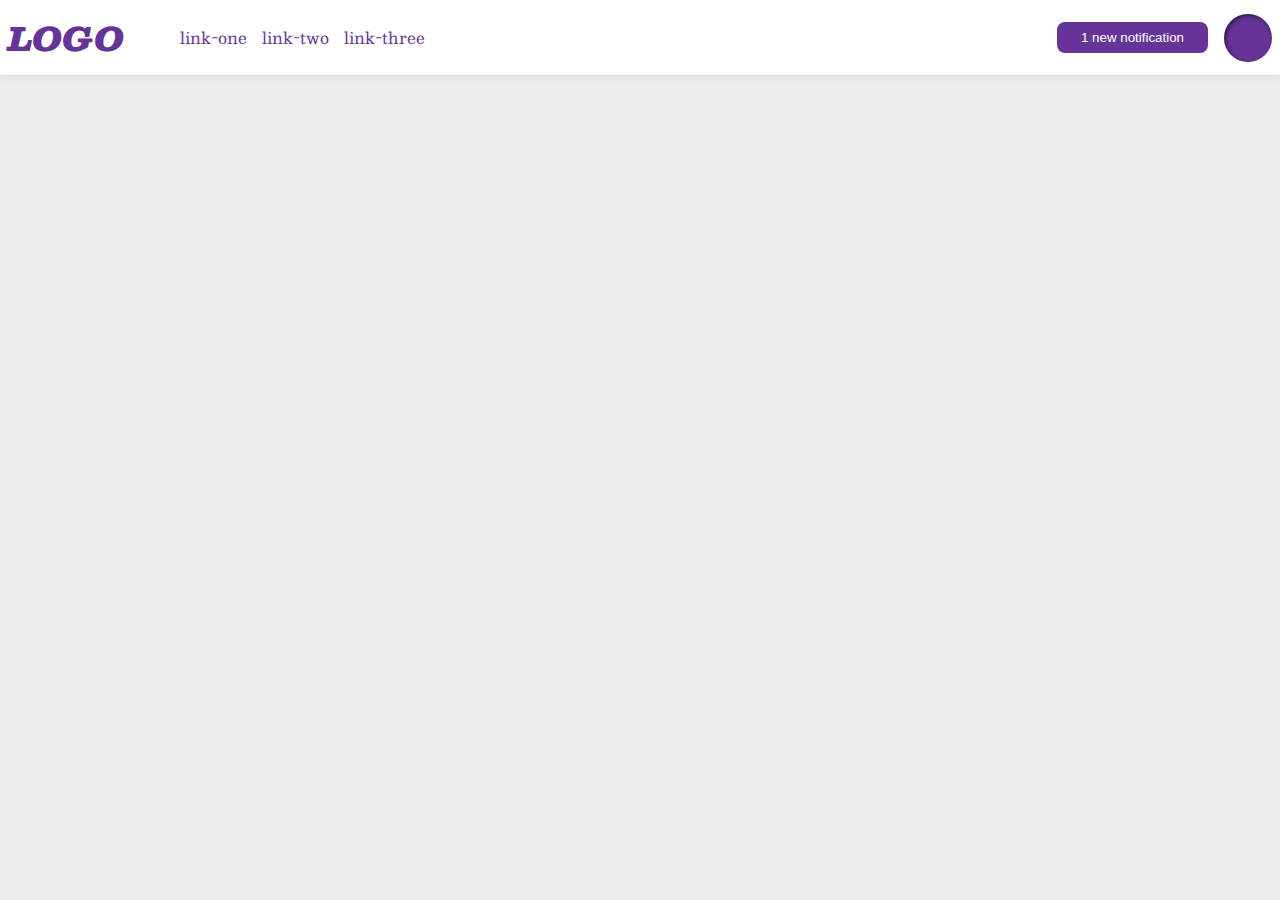
<file: foundations/flex/03-flex-header-2/index.html>
<!DOCTYPE html>
<html lang="en">
  <head>
    <meta charset="UTF-8">
    <meta http-equiv="X-UA-Compatible" content="IE=edge">
    <meta name="viewport" content="width=device-width, initial-scale=1.0">
    <title>Flex Header 2</title>
    <link rel="stylesheet" href="style.css">
  </head>
  <body>
    <div class="header">
      
      <div class="left-head">
      <div class="logo">
        LOGO
      </div>
      <ul class="links">
        <li><a href="https://google.com">link-one</a></li>
        <li><a href="https://google.com">link-two</a></li>
        <li><a href="https://google.com">link-three</a></li>
      </ul>
      </div>

      <div class="right-head">
      <button class="notifications">
        1 new notification
      </button>
      <div class="profile-image"></div>
      </div>
    </div>
  </body>
</html>
</file>
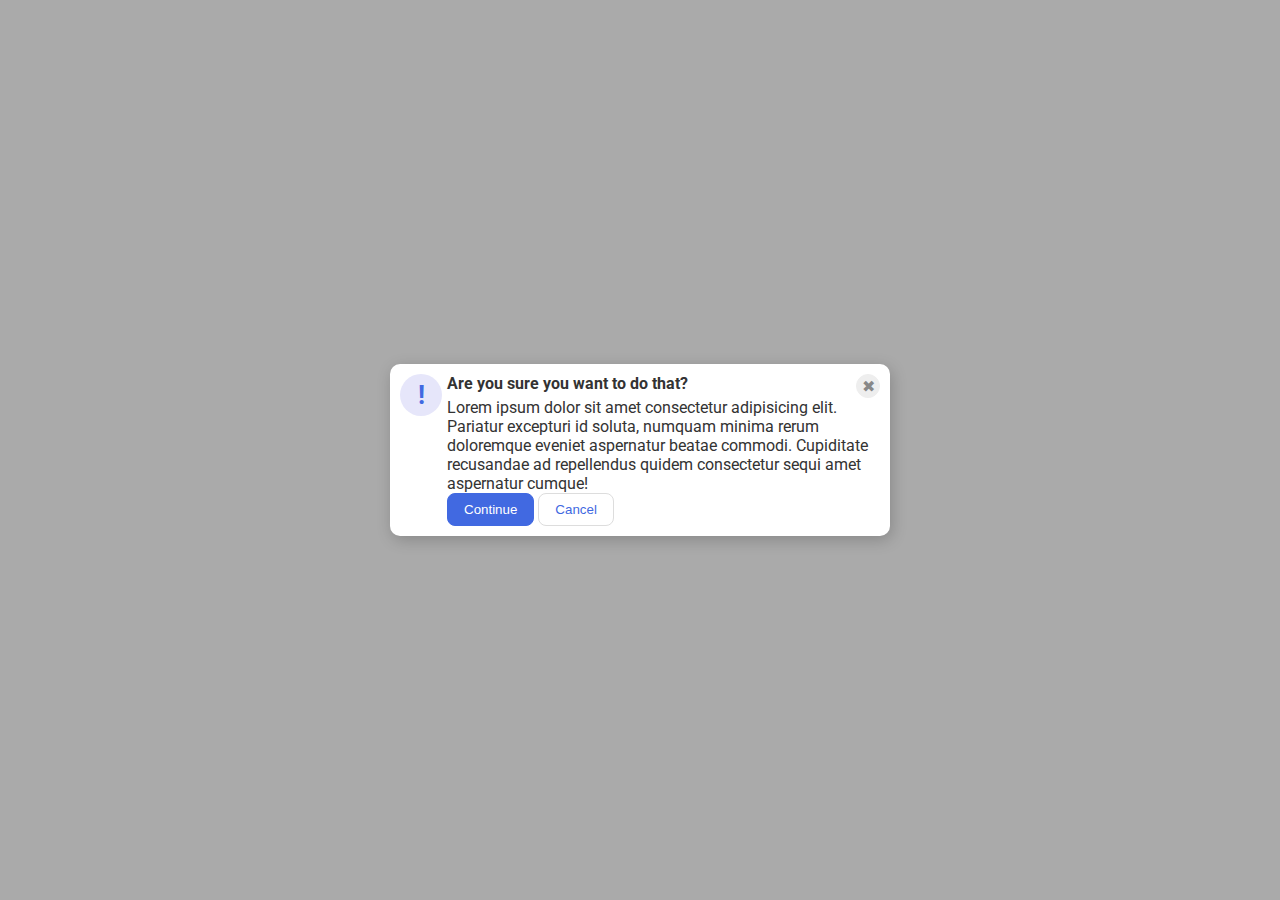
<file: foundations/flex/05-flex-modal/index.html>
<!DOCTYPE html>
<html lang="en">
  <head>
    <meta charset="UTF-8">
    <meta http-equiv="X-UA-Compatible" content="IE=edge">
    <meta name="viewport" content="width=device-width, initial-scale=1.0">
    <link rel="stylesheet" href="style.css">
    <title>Modal</title>
  </head>
  <body>
    <div class="modal">
      <div class="icon">!</div>
      <div class="right-container">
        <div class="header-container">
      <div class="header">Are you sure you want to do that?</div>
      <button class="close-button">✖</button>
      </div>
      <div class="text">Lorem ipsum dolor sit amet consectetur adipisicing elit. Pariatur excepturi id soluta, numquam minima rerum doloremque eveniet aspernatur beatae commodi. Cupiditate recusandae ad repellendus quidem consectetur sequi amet aspernatur cumque!</div>
      <div class="button-container">
      <button class="continue">Continue</button>
      <button class="cancel">Cancel</button>
      </div>
      </div>
    </div>
  </body>
</html>
</file>
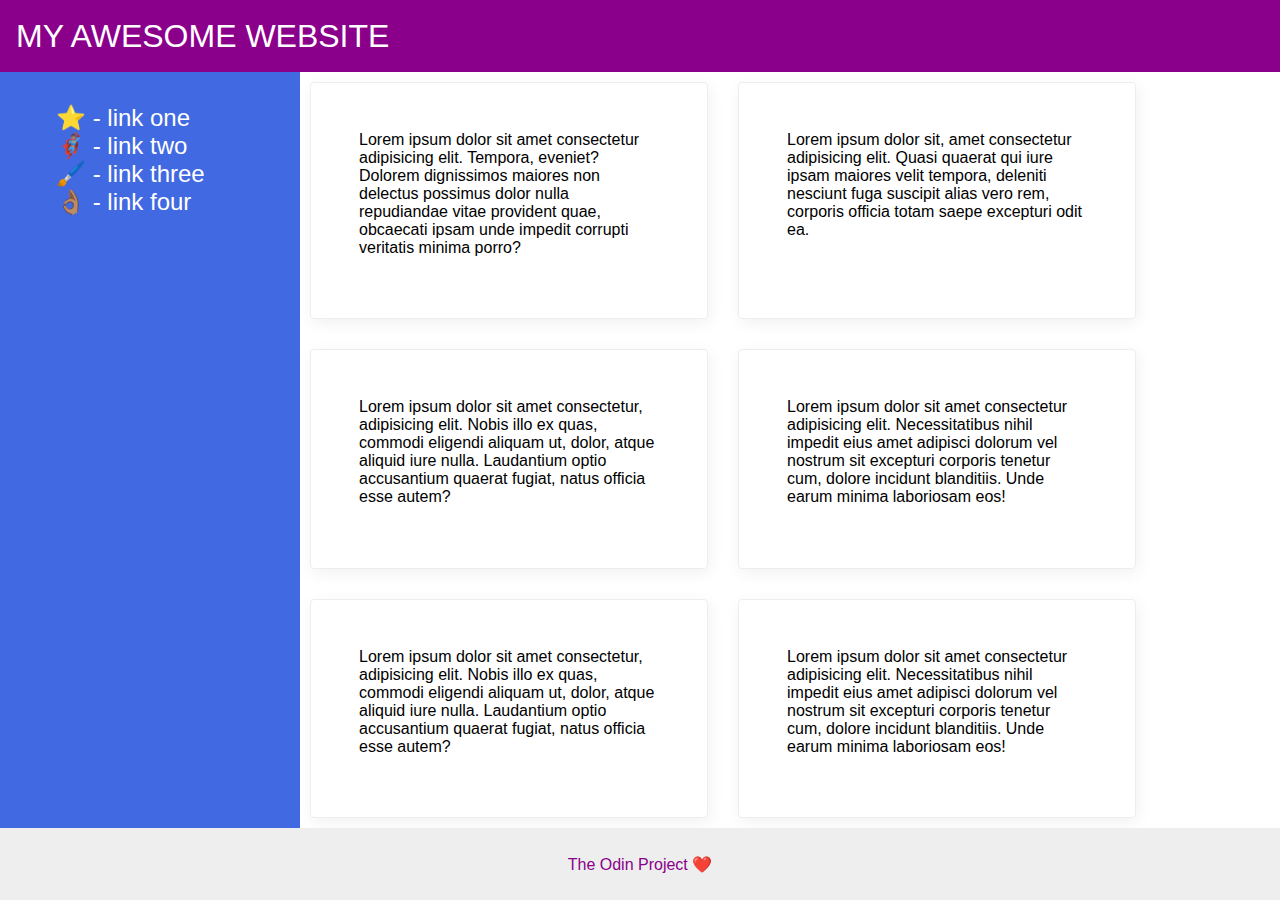
<file: foundations/flex/07-flex-layout-2/index.html>
<!DOCTYPE html>
<html lang="en">
  <head>
    <meta charset="UTF-8">
    <meta http-equiv="X-UA-Compatible" content="IE=edge">
    <meta name="viewport" content="width=device-width, initial-scale=1.0">
    <title>The Holy Grail</title>
    <link rel="stylesheet" href="style.css">
  </head>
  <body>
    <div class="header">
      MY AWESOME WEBSITE
    </div>

    <div class="body">
    <div class="sidebar">
      <ul>
        <li><a href="#">⭐ - link one</a></li>
        <li><a href="#">🦸🏽‍♂️ - link two</a></li>
        <li><a href="#">🖌️ - link three</a></li>
        <li><a href="#">👌🏽 - link four</a></li>
      </ul>
    </div>

    <div class="card-container">
    <div class="card">Lorem ipsum dolor sit amet consectetur adipisicing elit. Tempora, eveniet? Dolorem dignissimos maiores non delectus possimus dolor nulla repudiandae vitae provident quae, obcaecati ipsam unde impedit corrupti veritatis minima porro?</div>
    <div class="card">Lorem ipsum dolor sit, amet consectetur adipisicing elit. Quasi quaerat qui iure ipsam maiores velit tempora, deleniti nesciunt fuga suscipit alias vero rem, corporis officia totam saepe excepturi odit ea.</div>
    <div class="card">Lorem ipsum dolor sit amet consectetur, adipisicing elit. Nobis illo ex quas, commodi eligendi aliquam ut, dolor, atque aliquid iure nulla. Laudantium optio accusantium quaerat fugiat, natus officia esse autem?</div>
    <div class="card">Lorem ipsum dolor sit amet consectetur adipisicing elit. Necessitatibus nihil impedit eius amet adipisci dolorum vel nostrum sit excepturi corporis tenetur cum, dolore incidunt blanditiis. Unde earum minima laboriosam eos!</div>
    <div class="card">Lorem ipsum dolor sit amet consectetur, adipisicing elit. Nobis illo ex quas, commodi eligendi aliquam ut, dolor, atque aliquid iure nulla. Laudantium optio accusantium quaerat fugiat, natus officia esse autem?</div>
    <div class="card">Lorem ipsum dolor sit amet consectetur adipisicing elit. Necessitatibus nihil impedit eius amet adipisci dolorum vel nostrum sit excepturi corporis tenetur cum, dolore incidunt blanditiis. Unde earum minima laboriosam eos!</div>
    </div>
    </div>

    <div class="footer">
      The Odin Project ❤️
    </div>
  </body>
</html>
</file>
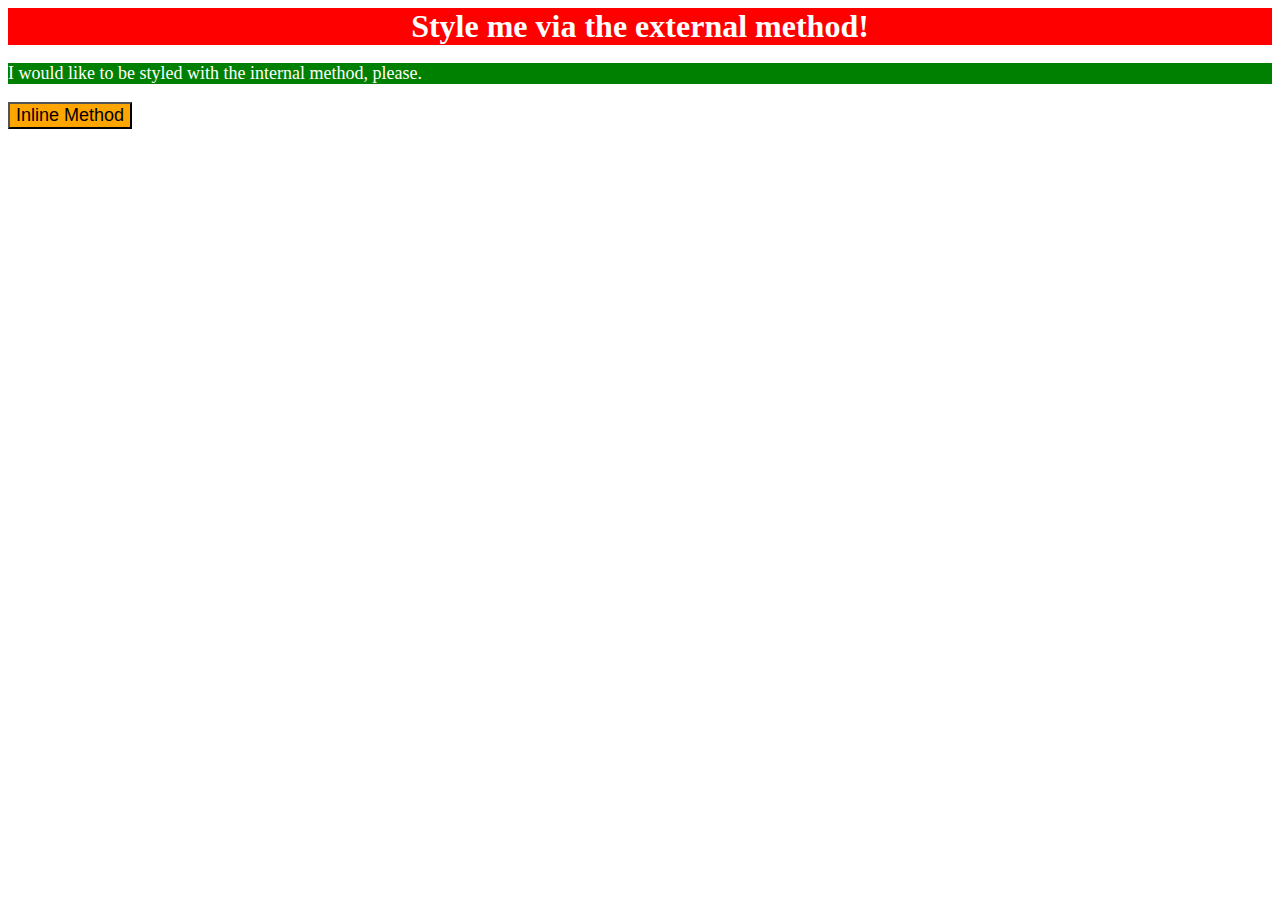
<file: foundations/intro-to-css/01-css-methods/index.html>
<!DOCTYPE html>
<html lang="en">
  <head>
    <meta charset="UTF-8">
    <meta http-equiv="X-UA-Compatible" content="IE=edge">
    <meta name="viewport" content="width=device-width, initial-scale=1.0">
    <title>Methods for Adding CSS</title>
    <link rel="stylesheet" href="styles.css">

    <style>
      p {
        background-color: green;
        color: white;
        font-size: 18px;
      }
    </style>

  </head>
  <body>
    <div>Style me via the external method!</div>
    <p>I would like to be styled with the internal method, please.</p>
    <button style="background-color: orange; font-size: 18px;" >Inline Method</button>
  </body>
</html>
</file>
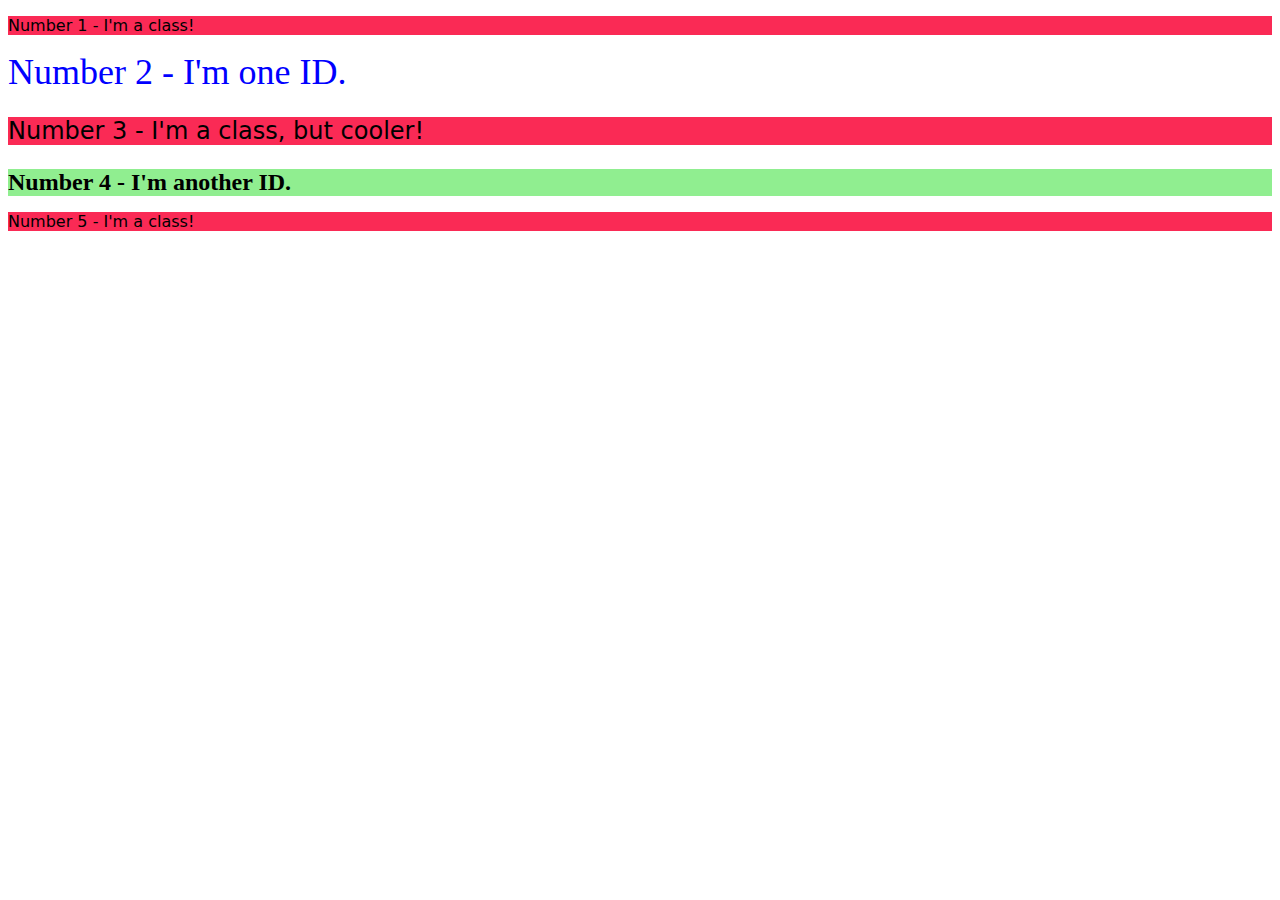
<file: foundations/intro-to-css/02-class-id-selectors/index.html>
<!DOCTYPE html>
<html lang="en">
  <head>
    <meta charset="UTF-8">
    <meta http-equiv="X-UA-Compatible" content="IE=edge">
    <meta name="viewport" content="width=device-width, initial-scale=1.0">
    <title>Class and ID Selectors</title>
    <link rel="stylesheet" href="style.css">
  </head>
  <body>
    <p class="odd">Number 1 - I'm a class!</p>
    <div id="second">Number 2 - I'm one ID.</div>
    <p class="odd third">Number 3 - I'm a class, but cooler!</p>
    <div id="fourth">Number 4 - I'm another ID.</div>
    <p class="odd">Number 5 - I'm a class!</p>
  </body>
</html>
</file>
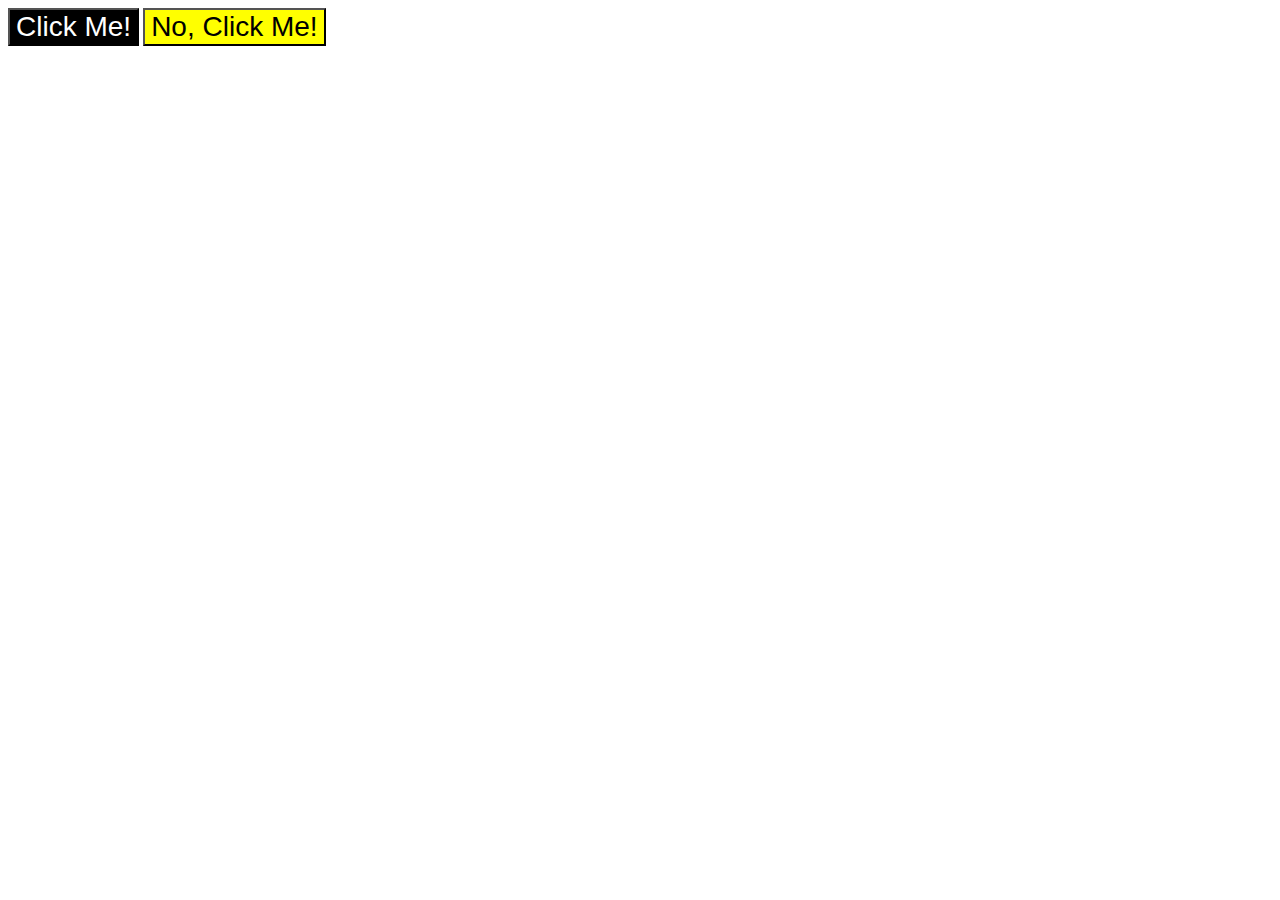
<file: foundations/intro-to-css/03-grouping-selectors/index.html>
<!DOCTYPE html>
<html lang="en">
  <head>
    <meta charset="UTF-8">
    <meta http-equiv="X-UA-Compatible" content="IE=edge">
    <meta name="viewport" content="width=device-width, initial-scale=1.0">
    <title>Grouping Selectors</title>
    <link rel="stylesheet" href="style.css">
  </head>
  <body>
    <button class="both first">Click Me!</button>
    <button class="both second">No, Click Me!</button>
  </body>
</html>
</file>
<file: foundations/flex/03-flex-header-2/style.css>
/* this is some magical font-importing.  
you'll learn about it later. */
@import url('https://fonts.googleapis.com/css2?family=Besley:ital,wght@0,400;1,900&display=swap');

body {
  margin: 0;
  background: #eee;
  font-family: Besley, serif;
}

.header {
  background: white;
  border-bottom: 1px solid #ddd;
  box-shadow: 0 0 8px rgba(0,0,0,.1);
  display: flex;
  justify-content: space-between;
  padding: 8px;
}

.left-head, .right-head {
  display: flex;
  gap: 16px;
  align-items: center;
}


.profile-image {
  background: rebeccapurple;
  box-shadow: inset 2px 2px 4px rgba(0,0,0,.5);
  border-radius: 50%;
  width: 48px;
  height: 48px;
}

.logo {
  color: rebeccapurple;
  font-size: 32px;
  font-weight: 900;
  font-style: italic;
}

button {
  border: none;
  border-radius: 8px;
  background: rebeccapurple;
  color: white;
  padding: 8px 24px;
}

a {
  /* this removes the line under our links */
  text-decoration: none;
  color: rebeccapurple;
}

ul {
  list-style-type: none;
  display: flex;
  gap: 15px;
}
</file>
<file: foundations/flex/05-flex-modal/style.css>
@import url('https://fonts.googleapis.com/css2?family=Roboto:wght@400;700&display=swap');

html, body {
  height: 100%;
}

body {
  font-family: Roboto, sans-serif;
  margin: 0;
  background: #aaa;
  color: #333;
  /* I'll give you this one for free lol */
  display: flex;
  align-items: center;
  justify-content: center;
}

.modal {
  background: white;
  width: 480px;
  border-radius: 10px;
  box-shadow: 2px 4px 16px rgba(0,0,0,.2);
  display: flex;
  padding: 10px;
  gap: 5px;
}

.right-container {
  display: flex;
  flex-direction: column;
}

.header {
  font-weight: bold;
}

.header-container {
  display: flex;
  justify-content: space-between;
}

.icon {
  color: royalblue;
  font-size: 26px;
  font-weight: 700;
  background: lavender;
  width: 42px;
  height: 42px;
  border-radius: 50%;
  display: flex;
  align-items: center;
  justify-content: center;
  flex-shrink: 0;
}

.close-button {
  background: #eee;
  border-radius: 50%;
  color: #888;
  font-weight: 400;
  font-size: 16px;
  height: 24px;
  width: 24px;
  display: flex;
  align-items: center;
  justify-content: center;
  border: 1px solid #eee;
  padding: 0;
}



button {
  cursor: pointer;
  padding: 8px 16px;
  border-radius: 8px;
}

button.continue {
  background: royalblue;
  border: 1px solid royalblue;
  color: white;
}

button.cancel {
  background: white;
  border: 1px solid #ddd;
  color: royalblue;
}
</file>
<file: foundations/flex/07-flex-layout-2/style.css>
body {
  font-family: -apple-system, BlinkMacSystemFont, 'Segoe UI', Roboto, Oxygen, Ubuntu, Cantarell, 'Open Sans', 'Helvetica Neue', sans-serif;
  margin: 0;
  min-height: 100vh;
  display: flex;
  flex-direction: column;
}

.header {
  height: 72px;
  background: darkmagenta;
  color: white;
  font-size: 32px;
  font-weight: 900px;
  display: flex;
  align-items: center;
  padding-left: 16px;
}

.footer {
  height: 72px;
  background: #eee;
  color: darkmagenta;
  display: flex;
  align-items: center;
  justify-content: center;
}

.sidebar {
  width: 300px;
  background: royalblue;
  box-sizing: border-box;
  flex-shrink: 0;
  padding: 16px;
}

.card {
  border: 1px solid #eee;
  box-shadow: 2px 4px 16px rgba(0,0,0,.06);
  border-radius: 4px;
  flex-basis: 300px;
  padding: 48px;
  flex-shrink: 0;
  margin: 10px
}

.body {
  display: flex;
  flex: 1;
}

.card-container {
  display: flex;
  flex-direction: row;
  flex-wrap: wrap;
  gap: 10px;
}


a {
  text-decoration: none;
  color: white;
  font-size: 24px;
}

ul {
  list-style: none;
}
</file>
<file: foundations/intro-to-css/01-css-methods/styles.css>
div {
    background-color: red;
    color: white;
    font-size: 32px;
    text-align: center;
    font-weight: bold;
}
</file>
<file: foundations/intro-to-css/02-class-id-selectors/style.css>
.odd {
    background-color: #FA2A55;
    font-family: Verdana, "DejaVu Sans", sans-serif;
}

#second {
    color: blue;
    font-size: 36px;
}

.third {
    font-size: 24px;
}

#fourth {
    background-color:#90EE90;
    font-weight: bold;
    font-size: 24px;
}
</file>
<file: foundations/intro-to-css/03-grouping-selectors/style.css>
.both {
    font-size: 28px;
    font-family: Helvetica, 'Times New Roman', sans-serif;
}

.first {
    background-color: black;
    color: white;
}

.second {
    background-color: yellow;
}
</file>
